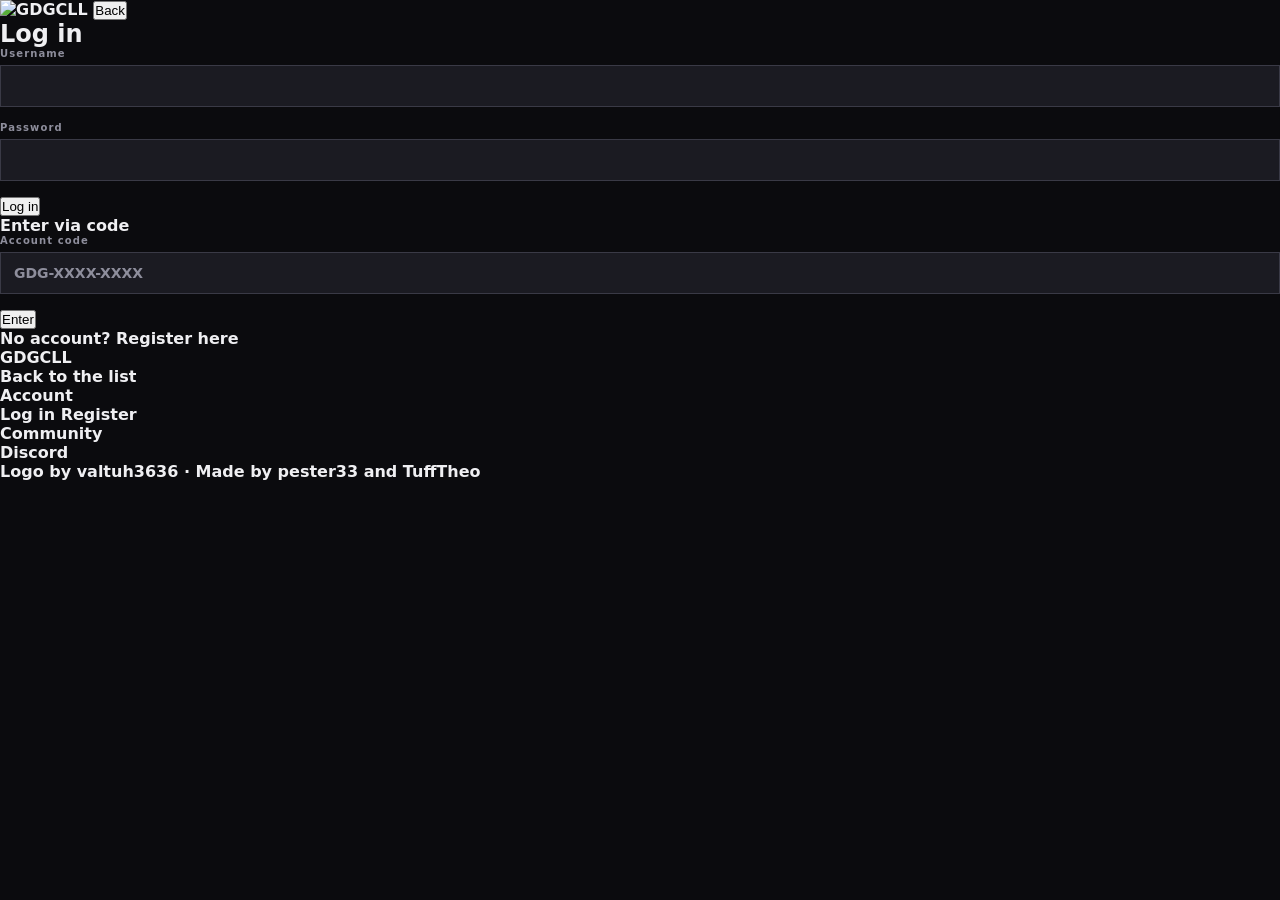
<file: html/login.html>
<!DOCTYPE html>
<html>
  <head>
    <title>Log in — GDGCLL</title>
    <meta name="viewport" content="width=device-width,initial-scale=1">
    <script src="../data/data.js?v=4" defer></script>
    <script src="../js/buttons.js?v=4" defer></script>
    <link rel="stylesheet" href="../css/style.css?v=4">
  </head>
  <body>

    <div class="header">
      <img class="logo" id="logoImg" alt="GDGCLL">
      <h2 class="logo-text" id="logoText" hidden>GDGCLL</h2>
      <button class="profile" id="back">Back</button>
    </div>

    <div class="content">
      <div class="form-box">
        <h2 class="form-title">Log in</h2>

        <label class="field">
          <span>Username</span>
          <input type="text" id="userInput" autocomplete="username">
        </label>

        <label class="field">
          <span>Password</span>
          <input type="password" id="passInput" autocomplete="current-password">
        </label>

        <button class="login" id="loginGo">Log in</button>

        <div class="or-line"><span>Enter via code</span></div>

        <label class="field">
          <span>Account code</span>
          <input type="text" id="codeInput" placeholder="GDG-XXXX-XXXX" autocomplete="off">
        </label>

        <button class="profile wide" id="codeGo">Enter</button>

        <p class="form-note" id="loginMsg"></p>
        <p class="form-link">No account? <a href="register.html">Register here</a></p>
      </div>
    </div>

    <footer>
      <div class="foot-cols">

        <div class="foot-col">
          <h4>GDGCLL</h4>
          <a href="../index.html">Back to the list</a>
        </div>

        <div class="foot-col">
          <h4>Account</h4>
          <a href="login.html">Log in</a>
          <a href="register.html">Register</a>
        </div>

        <div class="foot-col">
          <h4>Community</h4>
          <a href="https://discord.gg/7B5erApgk" target="_blank" rel="noopener">Discord</a>
        </div>

      </div>

      <div class="foot-bar">
        <p>
          Logo by <a href="https://www.youtube.com/@WALTUH3636">valtuh3636</a>
          &middot; Made by
          <a href="https://github.com/pester33">pester33</a> and
          <a href="https://www.youtube.com/@TuffTheo">TuffTheo</a>
        </p>
      </div>
    </footer>

  </body>
</html>
</file>
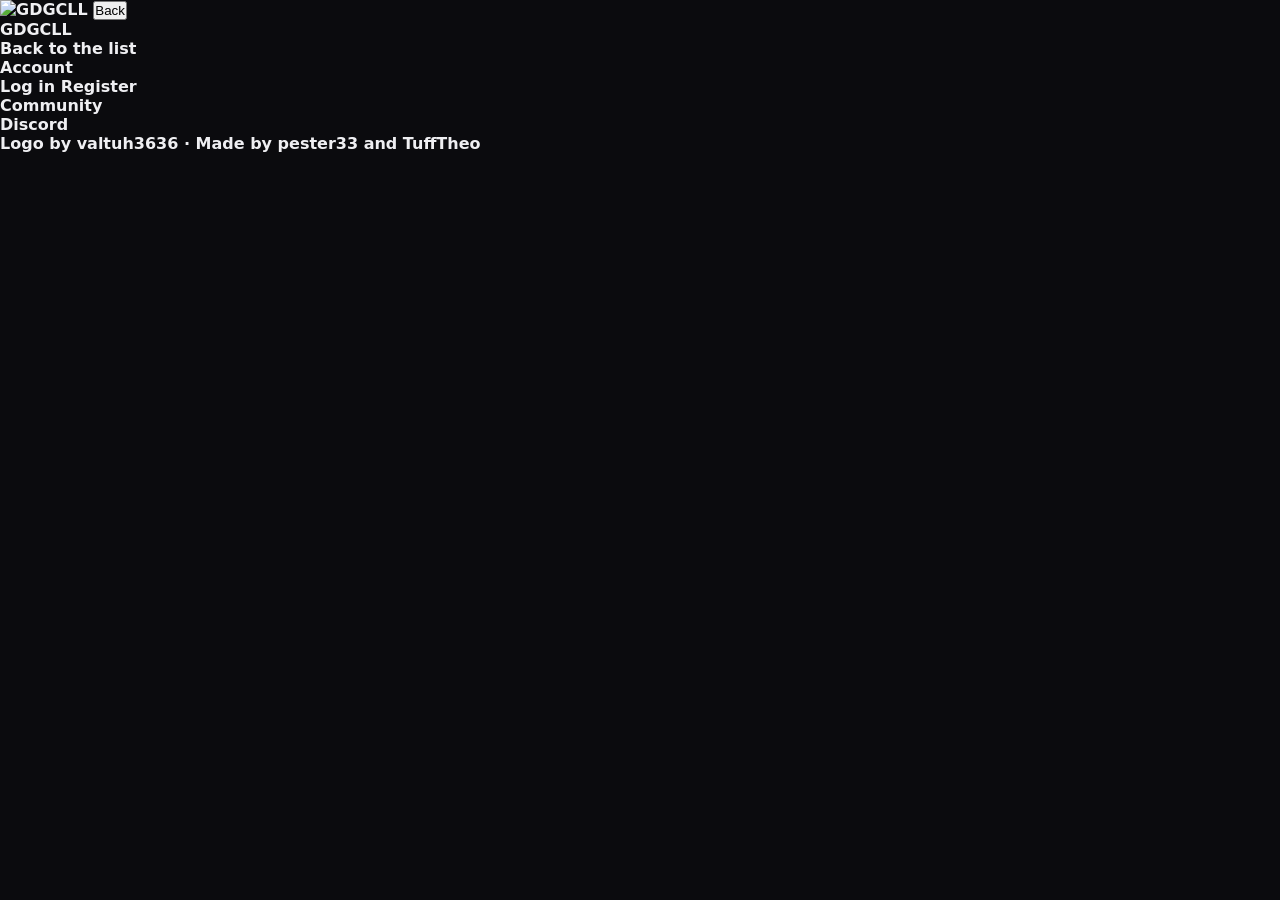
<file: html/profile.html>
<!DOCTYPE html>
<html>
  <head>
    <title>Profile — GDGCLL</title>
    <meta name="viewport" content="width=device-width,initial-scale=1">
    <script src="../data/data.js?v=4" defer></script>
    <script src="../js/buttons.js?v=4" defer></script>
    <link rel="stylesheet" href="../css/style.css?v=4">
  </head>
  <body>

    <div class="header">
      <img class="logo" id="logoImg" alt="GDGCLL">
      <h2 class="logo-text" id="logoText" hidden>GDGCLL</h2>
      <button class="profile" id="back">Back</button>
    </div>

    <div class="content">
      <div id="profile-page"></div>
    </div>

    <footer>
      <div class="foot-cols">

        <div class="foot-col">
          <h4>GDGCLL</h4>
          <a href="../index.html">Back to the list</a>
        </div>

        <div class="foot-col">
          <h4>Account</h4>
          <a href="login.html">Log in</a>
          <a href="register.html">Register</a>
        </div>

        <div class="foot-col">
          <h4>Community</h4>
          <a href="https://discord.gg/7B5erApgk" target="_blank" rel="noopener">Discord</a>
        </div>

      </div>

      <div class="foot-bar">
        <p>
          Logo by <a href="https://www.youtube.com/@WALTUH3636">valtuh3636</a>
          &middot; Made by
          <a href="https://github.com/pester33">pester33</a> and
          <a href="https://www.youtube.com/@TuffTheo">TuffTheo</a>
        </p>
      </div>
    </footer>

  </body>
</html>
</file>
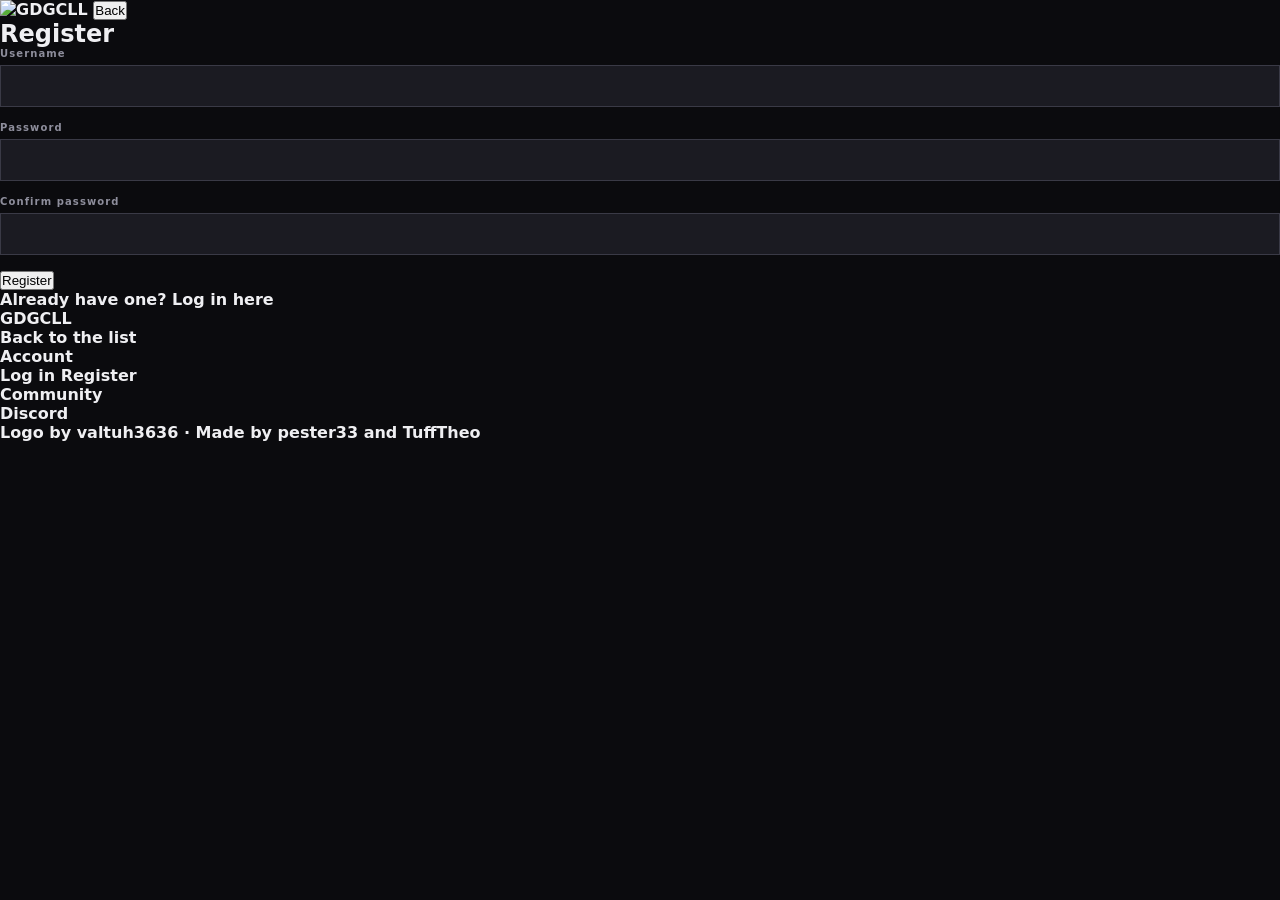
<file: html/register.html>
<!DOCTYPE html>
<html>
  <head>
    <title>Register — GDGCLL</title>
    <meta name="viewport" content="width=device-width,initial-scale=1">
    <script src="../data/data.js?v=4" defer></script>
    <script src="../js/buttons.js?v=4" defer></script>
    <link rel="stylesheet" href="../css/style.css?v=4">
  </head>
  <body>

    <div class="header">
      <img class="logo" id="logoImg" alt="GDGCLL">
      <h2 class="logo-text" id="logoText" hidden>GDGCLL</h2>
      <button class="profile" id="back">Back</button>
    </div>

    <div class="content">
      <div class="form-box">
        <h2 class="form-title">Register</h2>

        <label class="field">
          <span>Username</span>
          <input type="text" id="regUser" autocomplete="username">
        </label>

        <label class="field">
          <span>Password</span>
          <input type="password" id="regPass" autocomplete="new-password">
        </label>

        <label class="field">
          <span>Confirm password</span>
          <input type="password" id="regPass2" autocomplete="new-password">
        </label>

        <button class="login" id="regGo">Register</button>

        <p class="form-note" id="regMsg"></p>
        <p class="form-link">Already have one? <a href="login.html">Log in here</a></p>
      </div>
    </div>

    <footer>
      <div class="foot-cols">

        <div class="foot-col">
          <h4>GDGCLL</h4>
          <a href="../index.html">Back to the list</a>
        </div>

        <div class="foot-col">
          <h4>Account</h4>
          <a href="login.html">Log in</a>
          <a href="register.html">Register</a>
        </div>

        <div class="foot-col">
          <h4>Community</h4>
          <a href="https://discord.gg/7B5erApgk" target="_blank" rel="noopener">Discord</a>
        </div>

      </div>

      <div class="foot-bar">
        <p>
          Logo by <a href="https://www.youtube.com/@WALTUH3636">valtuh3636</a>
          &middot; Made by
          <a href="https://github.com/pester33">pester33</a> and
          <a href="https://www.youtube.com/@TuffTheo">TuffTheo</a>
        </p>
      </div>
    </footer>

  </body>
</html>
</file>
<file: css/style.css>
@font-face{
  font-family:'Pusab';
  src:url('../fonts/Pusab.ttf') format('truetype');
  font-display:swap;
}

:root,
body[data-theme="purple"]{
  --bg:#0B0B0E; --card:#141419; --card-hi:#1B1B22;
  --dash:#3A3A46; --line:#1E1E26;
  --text:#EFEFF2; --dim:#8E8E9C;
  --accent:#A855F7; --accent-2:#C77DFF; --on-accent:#0B0B0E;
  --gold:#E8B93A;
}
body[data-theme="blue"]{
  --bg:#080C14; --card:#101720; --card-hi:#151E2A;
  --dash:#2C3B4E; --line:#182231;
  --text:#EAF1F8; --dim:#7F92A8;
  --accent:#3B9BE8; --accent-2:#6FBCF7; --on-accent:#06101B;
  --gold:#E8B93A;
}
body[data-theme="green"]{
  --bg:#07100C; --card:#0F1A14; --card-hi:#14231B;
  --dash:#2A4436; --line:#152720;
  --text:#E9F5EE; --dim:#7C9C8A;
  --accent:#37D67A; --accent-2:#6FE9A2; --on-accent:#05110B;
  --gold:#E8B93A;
}
body[data-theme="red"]{
  --bg:#120809; --card:#1C1012; --card-hi:#251518;
  --dash:#4A2A2E; --line:#2A1619;
  --text:#F7EAEC; --dim:#A88189;
  --accent:#F04E5E; --accent-2:#FF8390; --on-accent:#150507;
  --gold:#E8B93A;
}
body[data-theme="gold"]{
  --bg:#100D06; --card:#1A160C; --card-hi:#231D10;
  --dash:#4A3E1E; --line:#282110;
  --text:#F7F1E2; --dim:#A89877;
  --accent:#E8B93A; --accent-2:#FAD570; --on-accent:#130F04;
  --gold:#FAD570;
}
body[data-theme="light"]{
  --bg:#F4F4F6; --card:#FFFFFF; --card-hi:#FAFAFC;
  --dash:#C9C9D4; --line:#E2E2EA;
  --text:#1B1B22; --dim:#6C6C7C;
  --accent:#6D28D9; --accent-2:#8B4EE8; --on-accent:#FFFFFF;
  --gold:#B8860B;
}

body[data-theme="bluewhite"]{
  --bg:#F2F6FB; --card:#FFFFFF; --card-hi:#F7FAFD;
  --dash:#BBCEE2; --line:#DCE7F2;
  --text:#12243A; --dim:#5F7590;
  --accent:#1C7ED6; --accent-2:#4DA3F0; --on-accent:#FFFFFF;
  --gold:#C08A0E;
}

body[data-theme="mono"]{
  --bg:#000000; --card:#0D0D0D; --card-hi:#151515;
  --dash:#3D3D3D; --line:#1C1C1C;
  --text:#FFFFFF; --dim:#8A8A8A;
  --accent:#FFFFFF; --accent-2:#D4D4D4; --on-accent:#000000;
  --gold:#D4D4D4;
}

body[data-theme="cyan"]{
  --bg:#05100F; --card:#0C1B1A; --card-hi:#112422;
  --dash:#26494A; --line:#152C2B;
  --text:#E6F6F5; --dim:#78A09E;
  --accent:#22D3D3; --accent-2:#67E8E8; --on-accent:#03100F;
  --gold:#E8B93A;
}

body[data-theme="pink"]{
  --bg:#12080E; --card:#1D1018; --card-hi:#26161F;
  --dash:#4C2A3C; --line:#2A1621;
  --text:#F9EAF2; --dim:#A8819A;
  --accent:#F062A8; --accent-2:#FF8FC4; --on-accent:#15050D;
  --gold:#E8B93A;
}

body[data-theme="orange"]{
  --bg:#120C06; --card:#1D150C; --card-hi:#261C11;
  --dash:#4C3620; --line:#2A1D10;
  --text:#F9F0E6; --dim:#A8907A;
  --accent:#F5811F; --accent-2:#FFA95C; --on-accent:#150B03;
  --gold:#E8B93A;
}

body[data-theme="mctify"]{
  --bg:#0a0a0c; --card:#141419; --card-hi:#1c1c24;
  --dash:rgba(255,255,255,0.08); --line:#22222a;
  --text:#ffffff; --dim:#a1a1aa;
  --accent:#58a6ff; --accent-2:#8ab4f8; --on-accent:#0a0a0c;
  --gold:#E8B93A;
}

body[data-theme="old"]{
  --bg:#004E98; --card:#ECE9D8; --card-hi:#FFFFFF;
  --dash:#A5A5A7; --line:#7F9DB9;
  --text:#000000; --dim:#444444;
  --accent:#0055EA; --accent-2:#3174F1; --on-accent:#FFFFFF;
  --gold:#FF8C00;
}

body[data-theme="terminal"]{
  --bg:#000000; --card:#050505; --card-hi:#111111;
  --dash:#39FF14; --line:#003300;
  --text:#39FF14; --dim:#2E8B57;
  --accent:#39FF14; --accent-2:#32CD32; --on-accent:#000000;
  --gold:#39FF14;
}

body[data-theme="discord"]{
  --bg:#313338; --card:#2B2D31; --card-hi:#1E1F22;
  --dash:#404249; --line:#1E1F22;
  --text:#DBDEE1; --dim:#B5BAC1;
  --accent:#5865F2; --accent-2:#4752C4; --on-accent:#FFFFFF;
  --gold:#FEE75C;
}

body[data-theme="mctify"] .card,
body[data-theme="mctify"] .detail,
body[data-theme="mctify"] .box,
body[data-theme="mctify"] .pf-head,
body[data-theme="mctify"] .pf-sec,
body[data-theme="mctify"] .pf-stat,
body[data-theme="mctify"] .adm,
body[data-theme="mctify"] .btn,
body[data-theme="mctify"] .go,
body[data-theme="mctify"] .field input,
body[data-theme="mctify"] .field select,
body[data-theme="mctify"] .nav button,
body[data-theme="mctify"] .lb-row,
body[data-theme="mctify"] .staff-card,
body[data-theme="mctify"] #toastNotification {
  border-radius: 14px;
  border-style: solid;
}

body[data-theme="mctify"] .card {
  position: relative;
  overflow: hidden;
  padding: 24px;
  display: flex;
  flex-direction: column;
  justify-content: center;
  min-height: 110px;
}

body[data-theme="mctify"] .card-banner {
  position: absolute;
  top: 0; left: 0; width: 100%; height: 100%;
  margin: 0;
  z-index: 0;
  opacity: 0.35;
  mask-image: linear-gradient(to right, rgba(0,0,0,1) 15%, rgba(0,0,0,0) 85%);
  -webkit-mask-image: linear-gradient(to right, rgba(0,0,0,1) 15%, rgba(0,0,0,0) 85%);
}

body[data-theme="mctify"] .card-title,
body[data-theme="mctify"] .card-by,
body[data-theme="mctify"] .card-pts {
  position: relative;
  z-index: 1;
  text-shadow: 0 2px 4px rgba(0,0,0,0.8);
}

body[data-theme="classic"]{
  background:radial-gradient(120% 80% at 50% 10%, #3E90F0, #0A3A9C) fixed;
  font-family:'Pusab','Montserrat',system-ui,sans-serif;
  letter-spacing:.4px;
}
body[data-theme="classic"] .card,
body[data-theme="classic"] .lb-row,
body[data-theme="classic"] .staff-card{
  border:4px solid #fff; border-radius:14px; border-style:solid;
  background:linear-gradient(180deg,#B7EE5E 0%,#8AD338 48%,#5CA81C 100%);
  box-shadow:0 6px 0 rgba(0,0,0,.45), inset 0 -7px 0 rgba(0,0,0,.14);
  color:#fff;
}
body[data-theme="classic"] .card:hover,
body[data-theme="classic"] .lb-row:hover,
body[data-theme="classic"] .staff-card:hover{transform:translateX(4px);}
body[data-theme="classic"] .card[aria-current="true"]{
  border-color:#FFC733; box-shadow:0 6px 0 rgba(0,0,0,.45), 0 0 0 4px rgba(255,199,51,.35);
}
body[data-theme="classic"] .detail,
body[data-theme="classic"] .box,
body[data-theme="classic"] .pf-head,
body[data-theme="classic"] .pf-sec,
body[data-theme="classic"] .pf-stat,
body[data-theme="classic"] .adm{
  border:5px solid #6B4423; border-radius:16px; border-style:solid;
  background:linear-gradient(180deg,#F7DDAB,#E4BA74); box-shadow:0 8px 0 rgba(0,0,0,.35); color:#4A2E12;
}
body[data-theme="classic"] .d-stat,
body[data-theme="classic"] .chip,
body[data-theme="classic"] .out{
  border:3px solid rgba(107,68,35,.45); border-radius:10px; border-style:solid;
  background:rgba(107,68,35,.16); color:#4A2E12;
}
body[data-theme="classic"] .card-title,
body[data-theme="classic"] .lb-name,
body[data-theme="classic"] .staff-name,
body[data-theme="classic"] .hero h1,
body[data-theme="classic"] .hero h2,
body[data-theme="classic"] .head h1,
body[data-theme="classic"] .tile-name{
  -webkit-text-stroke:4px #000; paint-order:stroke fill; color:#fff; letter-spacing:0;
}
body[data-theme="classic"] .card-by,
body[data-theme="classic"] .card-pts,
body[data-theme="classic"] .lb-meta,
body[data-theme="classic"] .hint,
body[data-theme="classic"] .lead,
body[data-theme="classic"] .out,
body[data-theme="classic"] footer{
  font-family:'Montserrat',system-ui,sans-serif; letter-spacing:0;
}
body[data-theme="classic"] .card-by,
body[data-theme="classic"] .card-pts,
body[data-theme="classic"] .lb-meta{color:#fff; text-shadow:0 2px 0 rgba(0,0,0,.5);}
body[data-theme="classic"] .card-title em,
body[data-theme="classic"] .hero h1 span{color:#FFC733}
body[data-theme="classic"] .lb-pts,
body[data-theme="classic"] .card-pts b{
  color:#FFC733; -webkit-text-stroke:3px #000; paint-order:stroke fill;
}
body[data-theme="classic"] .btn,
body[data-theme="classic"] .go,
body[data-theme="classic"] .cta,
body[data-theme="classic"] .upload,
body[data-theme="classic"] .nav button{
  font-family:'Pusab','Montserrat',system-ui,sans-serif; letter-spacing:.4px;
  border:4px solid #fff; border-radius:13px; border-style:solid; color:#fff;
  -webkit-text-stroke:3px #000; paint-order:stroke fill; background:linear-gradient(180deg,#6FA9E8,#2A63B8);
  box-shadow:0 5px 0 rgba(0,0,0,.45);
}
body[data-theme="classic"] .go,
body[data-theme="classic"] .cta,
body[data-theme="classic"] .btn-primary,
body[data-theme="classic"] .nav button[aria-selected="true"]{
  background:linear-gradient(180deg,#B7EE5E 0%,#8AD338 48%,#5CA81C 100%);
}
body[data-theme="classic"] .btn:active,
body[data-theme="classic"] .go:active,
body[data-theme="classic"] .cta:active{transform:translateY(4px); box-shadow:0 1px 0 rgba(0,0,0,.45);}
body[data-theme="classic"] .top{background:rgba(0,0,0,.26); border-bottom:5px solid rgba(255,255,255,.35);}
body[data-theme="classic"] .field span,
body[data-theme="classic"] .d-label,
body[data-theme="classic"] .pf-sec h3,
body[data-theme="classic"] .adm .hint,
body[data-theme="classic"] .lead{color:#4A2E12;}
body[data-theme="classic"] .field input,
body[data-theme="classic"] .field select{border:3px solid #6B4423; border-radius:10px; background:#FFF6E2; color:#4A2E12;}
body[data-theme="classic"] .rank,
body[data-theme="classic"] .lb-rank{color:#FFC733; -webkit-text-stroke:3px #000; paint-order:stroke fill;}
body[data-theme="classic"] .rec{border-bottom:2px dashed rgba(107,68,35,.4)}
body[data-theme="classic"] .rec-name, body[data-theme="classic"] .rec-pct{color:#4A2E12}
body[data-theme="classic"] .rec-watch{color:#1D4ED8}
body[data-theme="classic"] .staff-role, body[data-theme="classic"] .pf-role{color:#fff; background:#D946A6; border:2px solid #fff; border-radius:5px;}
body[data-theme="classic"] footer{background:rgba(0,0,0,.26); border-top:5px solid rgba(255,255,255,.35); color:#fff;}
body[data-theme="classic"] footer a{color:#FFC733}

body[data-theme="old"] *,
body[data-theme="old"] button,
body[data-theme="old"] input {
  font-family: 'Tahoma', 'Verdana', sans-serif !important;
}
body[data-theme="old"] .card,
body[data-theme="old"] .detail,
body[data-theme="old"] .box,
body[data-theme="old"] .pf-head,
body[data-theme="old"] .pf-sec,
body[data-theme="old"] .pf-stat,
body[data-theme="old"] .adm,
body[data-theme="old"] .btn,
body[data-theme="old"] .go,
body[data-theme="old"] .field input,
body[data-theme="old"] .field select,
body[data-theme="old"] .nav button,
body[data-theme="old"] .lb-row,
body[data-theme="old"] .staff-card,
body[data-theme="old"] #toastNotification {
  border-radius: 0 !important;
  border: 1px solid #7F9DB9 !important;
}
body[data-theme="old"] .top {
  background: linear-gradient(180deg, #0058e6 0%, #3a93ff 8%, #288eff 40%, #127dff 88%, #036bfe 93%, #0262ee 100%) !important;
  border-bottom: 2px solid #000 !important;
}
body[data-theme="old"] .brand,
body[data-theme="old"] .nav button,
body[data-theme="old"] .top .btn {
  color: #fff !important;
  border-color: transparent !important;
  text-shadow: 1px 1px 2px rgba(0,0,0,0.7);
}
body[data-theme="old"] .nav button[aria-selected="true"] {
  background: rgba(0,0,0,0.2) !important;
  border: 1px solid #fff !important;
}
body[data-theme="old"] .hero h1 span,
body[data-theme="old"] .card-title em {
  color: #FF8C00;
}

body[data-theme="terminal"] *,
body[data-theme="terminal"] button,
body[data-theme="terminal"] input {
  font-family: 'Courier New', Courier, monospace !important;
}
body[data-theme="terminal"] .card,
body[data-theme="terminal"] .detail,
body[data-theme="terminal"] .box,
body[data-theme="terminal"] .pf-head,
body[data-theme="terminal"] .pf-sec,
body[data-theme="terminal"] .pf-stat,
body[data-theme="terminal"] .adm,
body[data-theme="terminal"] .btn,
body[data-theme="terminal"] .go,
body[data-theme="terminal"] .field input,
body[data-theme="terminal"] .field select,
body[data-theme="terminal"] .nav button,
body[data-theme="terminal"] .lb-row,
body[data-theme="terminal"] .staff-card,
body[data-theme="terminal"] #toastNotification {
  border-radius: 0 !important;
}

*{box-sizing:border-box;margin:0;padding:0}
body{
  background:var(--bg);color:var(--text);
  font-family:'Montserrat',system-ui,sans-serif;
  font-weight:700;min-height:100vh;
  display:flex;flex-direction:column;
  transition:background .2s,color .2s;
}
a{color:inherit;text-decoration:none}

.top{
  position:sticky;top:0;z-index:60;
  display:flex;align-items:center;gap:20px;
  padding:0 20px;height:64px;
  background:var(--bg);
  border-bottom:1px solid var(--line);
}
.brand{font-weight:900;font-size:18px;letter-spacing:-1px;cursor:pointer;flex:0 0 auto}
.brand span{color:var(--accent)}
.nav{display:flex;gap:2px;overflow-x:auto}
.nav button{
  font-family:inherit;font-weight:800;font-size:12.5px;
  padding:9px 13px;white-space:nowrap;
  border:1px solid transparent;background:none;
  color:var(--dim);cursor:pointer;transition:.15s;
}
.nav button:hover{color:var(--text)}
.nav button[aria-selected="true"]{color:var(--accent);border-color:var(--dash);border-style:dashed}
.top-right{margin-left:auto;display:flex;gap:8px;flex:0 0 auto}
.btn{
  font-family:inherit;font-weight:800;font-size:11.5px;
  padding:9px 14px;cursor:pointer;
  border:1px solid var(--dash);background:transparent;
  color:var(--text);transition:.15s;
}
.btn:hover{border-color:var(--accent);color:var(--accent-2)}
.btn-primary{background:var(--accent);border-color:var(--accent);color:var(--on-accent);font-weight:900}
.btn-primary:hover{background:var(--accent-2);border-color:var(--accent-2);color:var(--on-accent)}

.shell{flex:1;max-width:1100px;width:100%;margin:0 auto;padding:26px 20px 70px}
.page[hidden]{display:none}

.head{margin-bottom:22px}
.head h1{font-size:27px;font-weight:900;letter-spacing:-1px;margin-bottom:5px}
.head p{color:var(--dim);font-size:13.5px;font-weight:600}

.hero{text-align:center;padding:50px 0 20px;max-width:700px;margin:0 auto}
.hero h1{font-size:clamp(36px,9vw,64px);font-weight:900;letter-spacing:-2.2px;margin-bottom:22px}
.hero h1 span{color:var(--accent)}
.hero h2{font-size:clamp(20px,5vw,32px);font-weight:900;letter-spacing:-.9px;line-height:1.25}
.hero p{color:var(--dim);font-size:14.5px;font-weight:600;line-height:1.7;max-width:540px;margin:0 auto}

.tiles{max-width:700px;margin:44px auto 0;display:grid;gap:32px 24px;grid-template-columns:repeat(2,1fr)}
.tile{
  text-align:center;display:flex;flex-direction:column;
  align-items:center;gap:14px;cursor:pointer;
  font:inherit;color:inherit;background:none;border:0;transition:.16s;
}
.tile:hover{transform:translateY(-3px)}
.tile:hover .tile-name{color:var(--accent-2)}
.tile-name{font-size:clamp(18px,4.4vw,25px);font-weight:900;letter-spacing:-.6px}
.tile-art{width:72px;height:72px}
.tile-art svg{width:100%;height:100%;stroke:var(--dim)}
.tile-art svg .acc{stroke:var(--accent)}
.tile:hover .tile-art svg{stroke:var(--text)}

.cta-wrap{text-align:center;padding:46px 0 20px}
.cta{
  font-family:inherit;display:inline-flex;align-items:center;gap:13px;
  font-size:18px;font-weight:900;padding:18px 40px;cursor:pointer;
  background:var(--accent);border:1px solid var(--accent);
  color:var(--on-accent);transition:.15s;
}
.cta:hover{background:var(--accent-2);border-color:var(--accent-2)}
.cta i{font-style:normal;font-size:21px;transition:transform .15s}
.cta:hover i{transform:translateX(4px)}

.split{display:grid;gap:20px;grid-template-columns:1fr}
@media(min-width:960px){.split{grid-template-columns:minmax(0,1fr) 390px;align-items:start}}

.cards{display:flex;flex-direction:column;gap:16px}
.card{
  border:1px dashed var(--dash);background:var(--card);
  padding:15px;cursor:pointer;width:100%;text-align:left;
  font:inherit;color:inherit;transition:.16s;
}
.card:hover{background:var(--card-hi)}
.card[aria-current="true"]{border-color:var(--accent);background:var(--card-hi)}
.card-banner{display:block;width:100%;aspect-ratio:16/9;object-fit:cover;margin-bottom:14px;background:#000}
.card-title{font-size:21px;font-weight:900;letter-spacing:-.6px;margin-bottom:6px}
.card-title em{font-style:normal;color:var(--accent)}
.card-by{font-size:13.5px;font-weight:800;margin-bottom:6px}
.card-by span{color:var(--dim);font-weight:700}
.card-by b{border-bottom:2px dotted var(--dash);padding-bottom:1px}
.card-pts{font-size:12.5px;color:var(--dim);font-weight:600}
.card-pts b{color:var(--text);font-weight:800}

.detail{border:1px dashed var(--dash);background:var(--card);position:sticky;top:80px}
.d-banner{display:block;position:relative;aspect-ratio:16/9;background:#000}
.d-banner img{width:100%;height:100%;object-fit:cover;display:block}
.d-play{position:absolute;inset:0;display:grid;place-items:center;background:rgba(0,0,0,.25);transition:.15s}
.d-banner:hover .d-play{background:rgba(0,0,0,.05)}
.d-play i{width:0;height:0;margin-left:6px;border-left:23px solid #fff;border-top:14px solid transparent;border-bottom:14px solid transparent;filter:drop-shadow(0 2px 10px rgba(0,0,0,.9))}
.d-body{padding:19px}
.d-title{font-size:20px;font-weight:900;letter-spacing:-.5px}
.d-sub{color:var(--dim);font-size:12.5px;margin-top:5px;font-weight:600}
.d-sub b{color:var(--text);font-weight:800}
.d-stats{display:grid;grid-template-columns:repeat(3,1fr);gap:9px;margin:17px 0}
.d-stat{border:1px dashed var(--dash);padding:12px 6px;text-align:center}
.d-stat b{display:block;font-size:17px;font-weight:900}
.d-stat span{display:block;margin-top:4px;font-size:9px;letter-spacing:1px;color:var(--dim);font-weight:800}
.d-label{font-size:10.5px;letter-spacing:1.4px;color:var(--dim);font-weight:900;margin:20px 0 10px}
.chips{display:flex;gap:7px;flex-wrap:wrap}
.chip{padding:7px 10px;border:1px dashed var(--dash);font-size:11.5px;font-weight:800}
.chip b{color:var(--dim);font-weight:700;margin-right:4px}

.rec{display:flex;align-items:center;gap:9px;padding:10px 0;border-bottom:1px dashed var(--line);font-size:12.5px}
.rec:last-child{border-bottom:0}
.rec-name{flex:1;min-width:0;font-weight:800;overflow:hidden;text-overflow:ellipsis;white-space:nowrap;cursor:pointer}
.rec-name:hover{color:var(--accent-2)}
.tag{font-size:8.5px;letter-spacing:.6px;padding:3px 6px;font-weight:900}
.tag-first{color:var(--gold);border:1px solid var(--gold)}
.tag-mob{color:var(--accent-2);border:1px solid var(--accent)}
.rec-pct{font-weight:900;color:var(--dim);font-size:11.5px}
.rec-watch{color:var(--accent);font-size:10.5px;font-weight:800}
.rec-watch:hover{text-decoration:underline}

.pfp{
  flex:0 0 auto;width:29px;height:29px;
  border-radius:50%;overflow:hidden;
  display:grid;place-items:center;
  font-size:11.5px;font-weight:900;color:#fff;
}
.pfp img{image-rendering:pixelated}
.pfp.icon{
  border-radius:0;background:none !important;
  overflow:visible;
}

.lb{display:flex;flex-direction:column;gap:11px}
.lb-row{
  display:flex;align-items:center;gap:13px;padding:14px 17px;
  border:1px dashed var(--dash);background:var(--card);
  cursor:pointer;transition:.15s;
}
.lb-row:hover{background:var(--card-hi)}
.lb-rank{flex:0 0 auto;width:36px;font-size:16px;font-weight:900;color:var(--dim)}
.lb-rank.top{color:var(--accent)}
.lb-row .pfp{width:38px;height:38px;font-size:15px}
.lb-name{flex:1;min-width:0;font-size:14.5px;font-weight:900}
.lb-meta{display:block;margin-top:4px;font-size:11px;color:var(--dim);font-weight:600}
.lb-pts{font-size:15px;font-weight:900;color:var(--gold)}

.grid{display:grid;gap:13px;grid-template-columns:repeat(auto-fill,minmax(210px,1fr))}
.staff-card{border:1px dashed var(--dash);background:var(--card);padding:17px;display:flex;align-items:center;gap:12px}
.staff-card .pfp{width:44px;height:44px;font-size:17px}
.staff-name{font-size:14px;font-weight:900}
.staff-role{display:inline-block;margin-top:5px;font-size:9px;letter-spacing:.9px;font-weight:900;padding:4px 8px;color:var(--accent-2);border:1px solid var(--accent)}

.box{width:100%;max-width:420px;margin:0 auto;border:1px dashed var(--dash);background:var(--card);padding:28px}
.box h2{font-size:24px;font-weight:900;letter-spacing:-.9px;margin-bottom:5px}
.box .lead{color:var(--dim);font-size:12.5px;font-weight:600;margin-bottom:24px;line-height:1.6}
.field{display:block;margin-bottom:15px}
.field span{display:block;margin-bottom:6px;font-size:10px;letter-spacing:1.1px;font-weight:900;color:var(--dim)}
.field input,.field select{
  display:block;width:100%;padding:12px 13px;
  font-family:inherit;font-size:14px;font-weight:700;
  color:var(--text);background:var(--card-hi);
  border:1px solid var(--dash);transition:.15s;
}
.field input::placeholder{color:var(--dim);font-weight:600}
.field input:focus,.field select:focus{outline:none;border-color:var(--accent);background:var(--bg)}
.go{
  width:100%;font-family:inherit;font-weight:900;font-size:13.5px;
  padding:14px;cursor:pointer;background:var(--accent);
  border:1px solid var(--accent);color:var(--on-accent);transition:.15s;
}
.go:hover{background:var(--accent-2);border-color:var(--accent-2)}
.go-alt{background:transparent;color:var(--text);border-color:var(--dash)}
.go-alt:hover{background:transparent;border-color:var(--accent);color:var(--accent-2)}
.or{display:flex;align-items:center;gap:12px;margin:24px 0 18px;font-size:9.5px;letter-spacing:1.4px;font-weight:900;color:var(--dim)}
.or::before,.or::after{content:'';flex:1;height:1px;background:var(--dash)}
.note{margin-top:13px;font-size:12px;font-weight:700;min-height:16px}
.note.bad{color:#F0616F}
.note.good{color:var(--accent-2)}
.alt{margin-top:20px;padding-top:18px;border-top:1px dashed var(--dash);font-size:12px;color:var(--dim);font-weight:600}
.alt a{color:var(--accent);font-weight:800;cursor:pointer}

.pf-head{display:flex;align-items:center;gap:18px;border:1px dashed var(--dash);background:var(--card);padding:22px;margin-bottom:14px}
.pf-head .pfp{width:66px;height:66px;font-size:26px}
.pf-name{font-size:23px;font-weight:900;letter-spacing:-.8px}
.pf-role{display:inline-block;margin-top:7px;font-size:9px;letter-spacing:.9px;font-weight:900;padding:4px 8px;color:var(--accent-2);border:1px solid var(--accent)}
.pf-stats{display:grid;grid-template-columns:repeat(4,1fr);gap:10px;margin-bottom:14px}
@media(max-width:520px){.pf-stats{grid-template-columns:repeat(2,1fr)}}
.pf-stat{border:1px dashed var(--dash);background:var(--card);padding:16px 8px;text-align:center}
.pf-stat b{display:block;font-size:21px;font-weight:900}
.pf-stat span{display:block;margin-top:4px;font-size:9px;letter-spacing:1px;color:var(--dim);font-weight:800}
.pf-sec{border:1px dashed var(--dash);background:var(--card);padding:20px;margin-bottom:14px}
.pf-sec h3{font-size:11px;letter-spacing:1.4px;color:var(--dim);font-weight:900;margin-bottom:13px}

.themes{display:flex;align-items:center;gap:9px;flex-wrap:wrap}
.sw{width:30px;height:30px;border:2px solid var(--dash);cursor:pointer;padding:0;transition:.15s}
.sw:hover{transform:scale(1.12)}
.sw.on{border-color:var(--text);transform:scale(1.12)}
.sw-purple{background:#A855F7}
.sw-blue{background:#3B9BE8}
.sw-green{background:#37D67A}
.sw-red{background:#F04E5E}
.sw-gold{background:#E8B93A}
.sw-light{background:linear-gradient(135deg,#FFF 50%,#6D28D9 50%)}
.sw-bluewhite{background:linear-gradient(135deg,#FFF 50%,#1C7ED6 50%)}
.sw-mono{background:linear-gradient(135deg,#000 50%,#FFF 50%)}
.sw-classic{background:linear-gradient(135deg,#8AD338 50%,#2A63B8 50%)}
.sw-cyan{background:#22D3D3}
.sw-pink{background:#F062A8}
.sw-orange{background:#F5811F}
.sw-mctify{background:#0a0a0c;border-color:#58a6ff}
.sw-old{background:#004E98;border-color:#ECE9D8}
.sw-terminal{background:#000000;border-color:#39FF14}
.sw-discord{background:#313338;border-color:#5865F2}

.adm{border:1px dashed var(--dash);background:var(--card);padding:22px;margin-bottom:14px}
.adm h3{font-size:15px;font-weight:900;margin-bottom:6px}
.adm .hint{color:var(--dim);font-size:12px;font-weight:600;line-height:1.6;margin-bottom:18px}
.out{
  padding:14px;background:var(--bg);
  border:1px dashed var(--dash);
  font-family:ui-monospace,monospace;font-size:11.5px;
  font-weight:600;line-height:1.55;white-space:pre-wrap;
  word-break:break-word;max-height:300px;overflow:auto;margin-bottom:12px;
}

.pfp-row{display:flex;align-items:center;gap:16px;flex-wrap:wrap}
.pfp-big{width:78px;height:78px;font-size:30px}
.pfp-side{flex:1;min-width:170px}

.upload{
  display:inline-block;
  font-family:inherit;font-weight:900;font-size:12px;
  padding:11px 18px;cursor:pointer;
  border:1px dashed var(--dash);
  background:transparent;color:var(--text);transition:.15s;
}
.upload:hover{border-color:var(--accent);color:var(--accent-2)}
</file>
